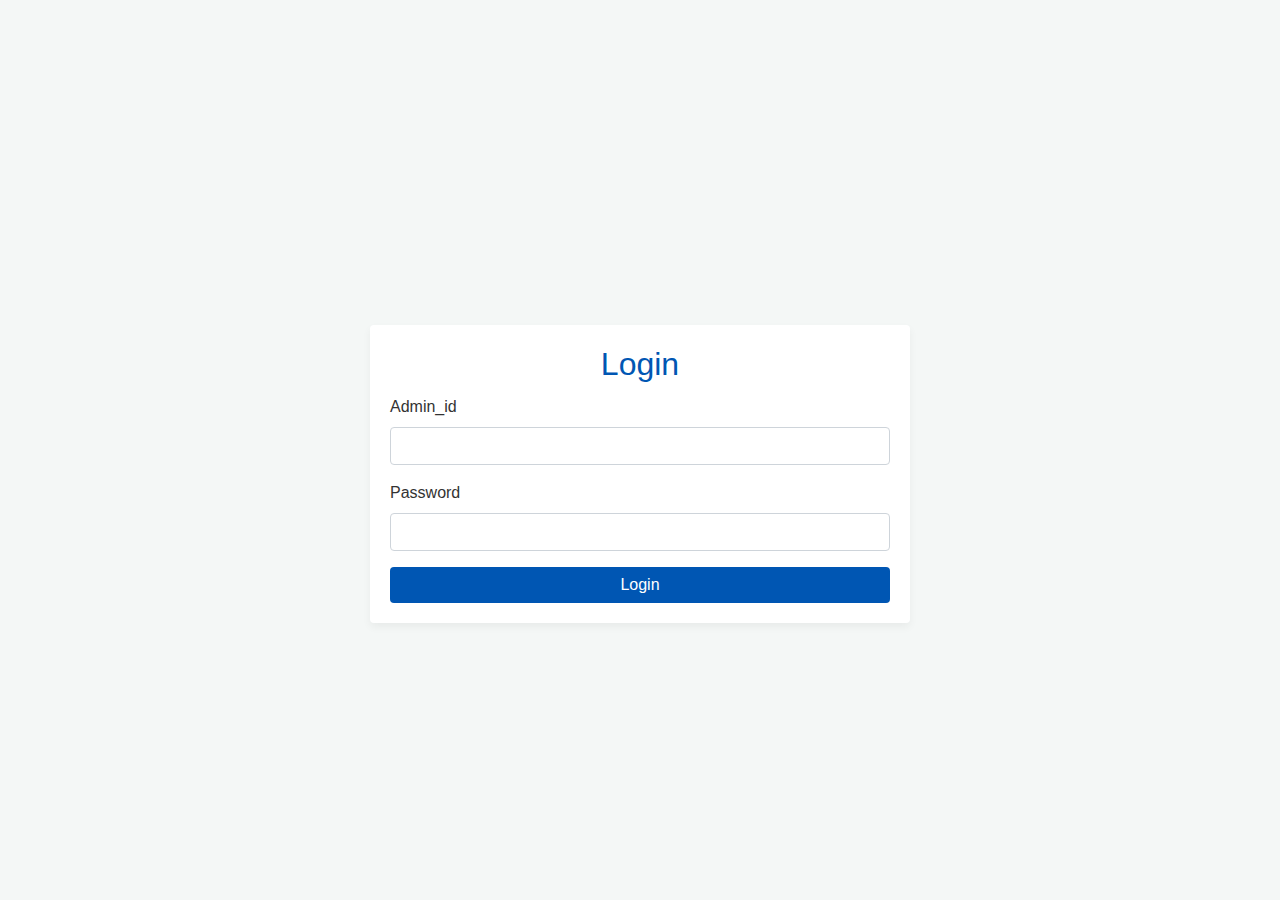
<file: adminloginpage.html>
<!DOCTYPE html>
<html lang="en">
<head>
<meta charset="UTF-8">
<meta name="viewport" content="width=device-width, initial-scale=1.0">
<title>Login - Library Management System</title>
<link rel="stylesheet" href="https://stackpath.bootstrapcdn.com/bootstrap/4.3.1/css/bootstrap.min.css">
<link rel="stylesheet" href="loginpagestyle.css">
</head>
<body>
<div class="container">
  <div class="row justify-content-center">
    <div class="col-md-6 mt-5">
      <div class="card">
        <div class="card-body">
          <h2 class="card-title text-center">Login</h2>
          <form id="loginForm">
            <div class="form-group">
              <label for="username">Admin_id</label>
              <input type="text" class="form-control" id="username" required>
            </div>
            <div class="form-group">
              <label for="password">Password</label>
              <input type="password" class="form-control" id="password" required>
            </div>
            <button type="submit" class="btn btn-primary btn-block">Login</button>
          </form>
        </div>
      </div>
    </div>
  </div>
</div>

<script>
  document.getElementById('loginForm').addEventListener('submit', function(event) {
    event.preventDefault();
    window.location.href = 'adminpage.html';
  });
</script>

<script src="https://code.jquery.com/jquery-3.3.1.slim.min.js"></script>
<script src="https://cdnjs.cloudflare.com/ajax/libs/popper.js/1.14.7/umd/popper.min.js"></script>
<script src="https://stackpath.bootstrapcdn.com/bootstrap/4.3.1/js/bootstrap.min.js"></script>
</body>
</html>
</file>
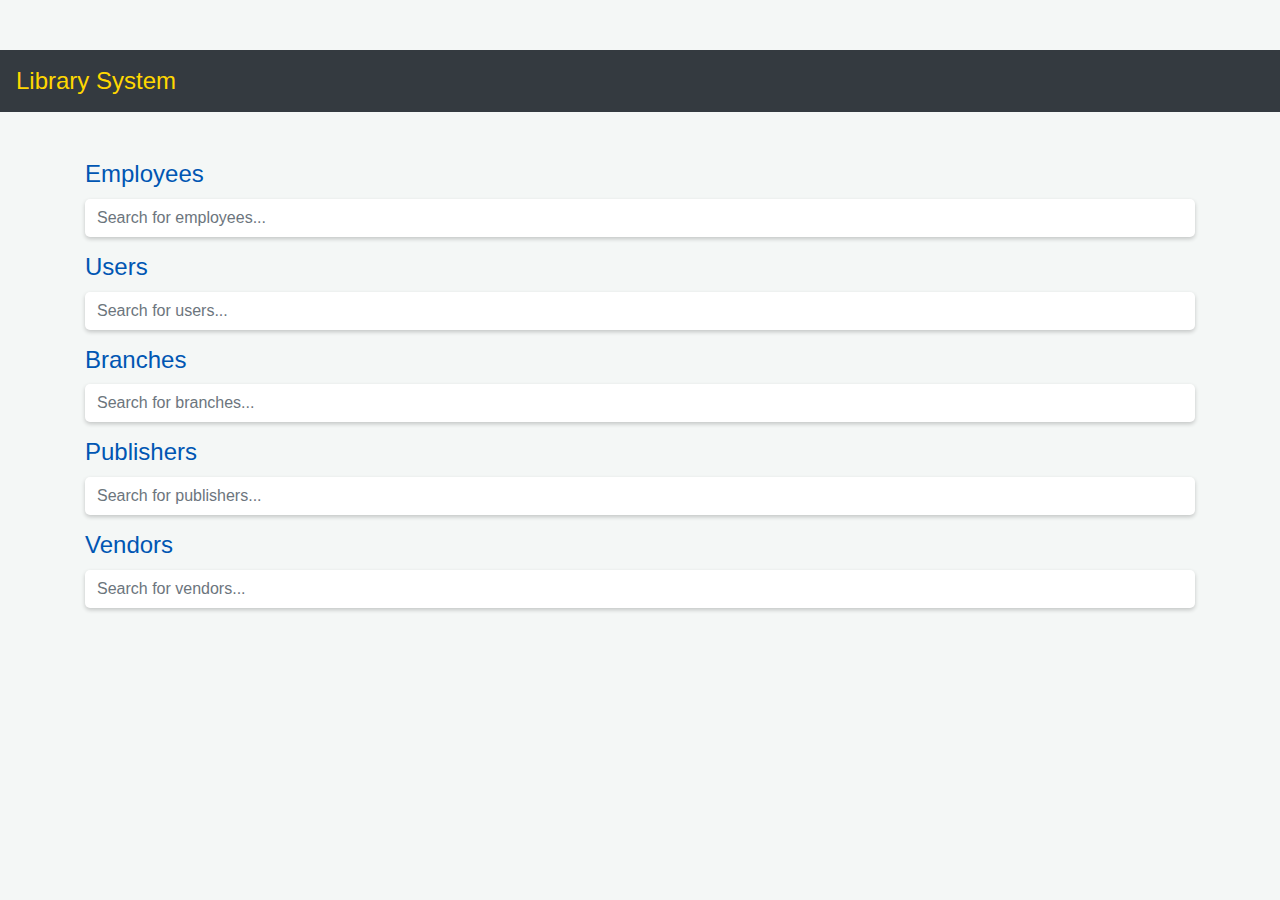
<file: adminpage.html>
<!DOCTYPE html>
<html lang="en">
<head>
<meta charset="UTF-8">
<meta name="viewport" content="width=device-width, initial-scale=1.0">
<title>Admin Dashboard - Library Management System</title>
<link rel="stylesheet" href="https://stackpath.bootstrapcdn.com/bootstrap/4.3.1/css/bootstrap.min.css">
<link rel="stylesheet" href="adminpagestyle.css">
</head>
<body>
<nav class="navbar navbar-expand-lg navbar-dark bg-dark">
  <a class="navbar-brand" href="#">Library System</a>
</nav>

<div class="container mt-5">
  <div id="employees" class="category-section">
    <h4>Employees</h4>
    <input type="text" class="form-control mb-3" placeholder="Search for employees...">
    <!-- Employee data goes here -->
  </div>

  <div id="users" class="category-section">
    <h4>Users</h4>
    <input type="text" class="form-control mb-3" placeholder="Search for users...">
    <!-- User data goes here -->
  </div>

  <div id="branches" class="category-section">
    <h4>Branches</h4>
    <input type="text" class="form-control mb-3" placeholder="Search for branches...">
    <!-- Branch data goes here -->
  </div>

  <div id="publishers" class="category-section">
    <h4>Publishers</h4>
    <input type="text" class="form-control mb-3" placeholder="Search for publishers...">
    <!-- Publisher data goes here -->
  </div>

  <div id="vendors" class="category-section">
    <h4>Vendors</h4>
    <input type="text" class="form-control mb-3" placeholder="Search for vendors...">
    <!-- Vendor data goes here -->
  </div>
</div>

<script src="https://code.jquery.com/jquery-3.3.1.slim.min.js"></script>
<script src="https://cdnjs.cloudflare.com/ajax/libs/popper.js/1.14.7/umd/popper.min.js"></script>
<script src="https://stackpath.bootstrapcdn.com/bootstrap/4.3.1/js/bootstrap.min.js"></script>
</body>
</html>
</file>
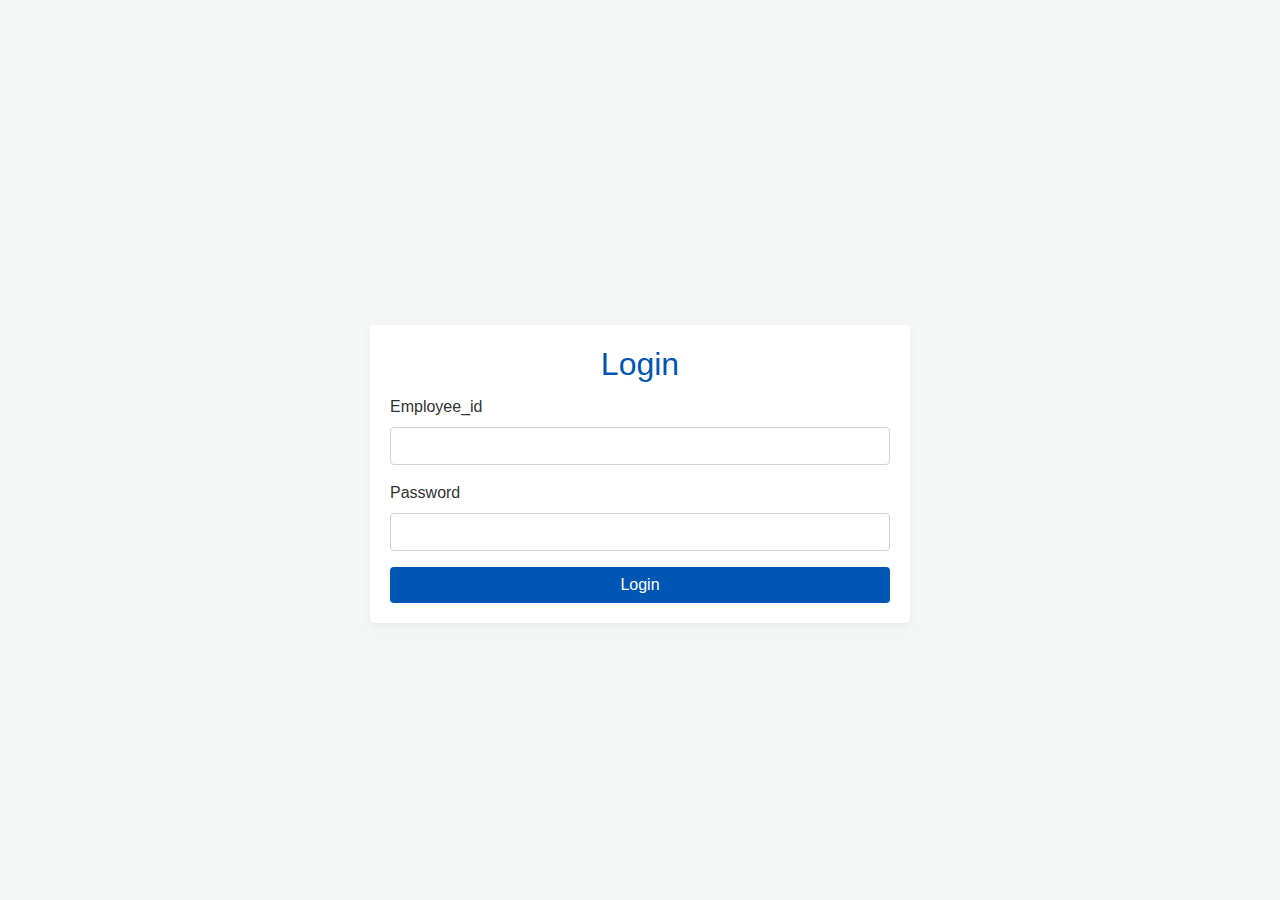
<file: employeeloginpage.html>
<!DOCTYPE html>
<html lang="en">
<head>
<meta charset="UTF-8">
<meta name="viewport" content="width=device-width, initial-scale=1.0">
<title>Login - Library Management System</title>
<link rel="stylesheet" href="https://stackpath.bootstrapcdn.com/bootstrap/4.3.1/css/bootstrap.min.css">
<link rel="stylesheet" href="loginpagestyle.css">
</head>
<body>
<div class="container">
  <div class="row justify-content-center">
    <div class="col-md-6 mt-5">
      <div class="card">
        <div class="card-body">
          <h2 class="card-title text-center">Login</h2>
          <form id="loginForm">
            <div class="form-group">
              <label for="username">Employee_id</label>
              <input type="text" class="form-control" id="username" required>
            </div>
            <div class="form-group">
              <label for="password">Password</label>
              <input type="password" class="form-control" id="password" required>
            </div>
            <button type="submit" class="btn btn-primary btn-block">Login</button>
          </form>
        </div>
      </div>
    </div>
  </div>
</div>

<script>
  document.getElementById('loginForm').addEventListener('submit', function(event) {
    event.preventDefault();
    window.location.href = 'Employee.html';
  });
</script>

<script src="https://code.jquery.com/jquery-3.3.1.slim.min.js"></script>
<script src="https://cdnjs.cloudflare.com/ajax/libs/popper.js/1.14.7/umd/popper.min.js"></script>
<script src="https://stackpath.bootstrapcdn.com/bootstrap/4.3.1/js/bootstrap.min.js"></script>
</body>
</html>
</file>
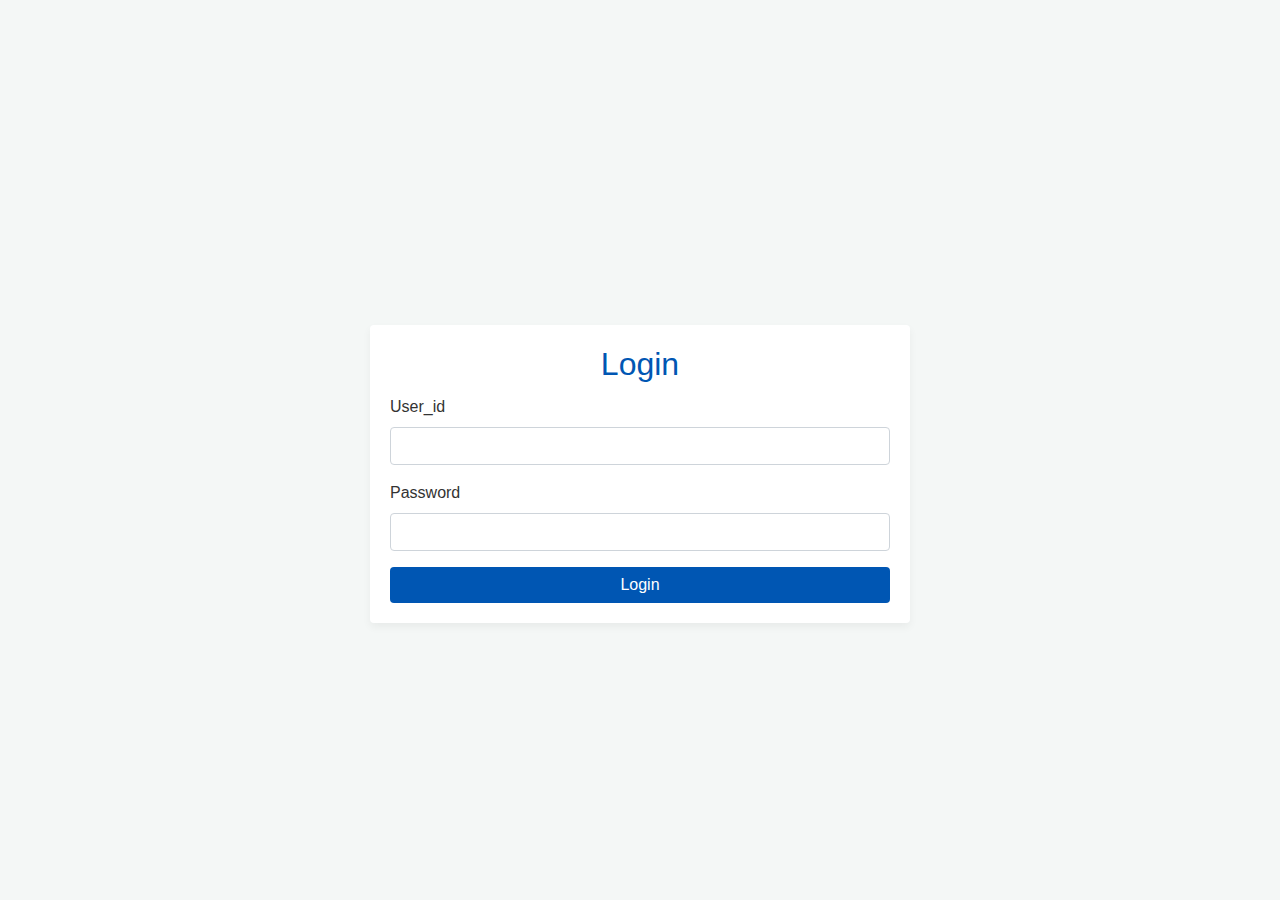
<file: userloginpage.html>
<!DOCTYPE html>
<html lang="en">
<head>
<meta charset="UTF-8">
<meta name="viewport" content="width=device-width, initial-scale=1.0">
<title>Login - Library Management System</title>
<link rel="stylesheet" href="https://stackpath.bootstrapcdn.com/bootstrap/4.3.1/css/bootstrap.min.css">
<link rel="stylesheet" href="loginpagestyle.css">
</head>
<body>
<div class="container">
  <div class="row justify-content-center">
    <div class="col-md-6 mt-5">
      <div class="card">
        <div class="card-body">
          <h2 class="card-title text-center">Login</h2>
          <form id="loginForm">
            <div class="form-group">
              <label for="username">User_id</label>
              <input type="text" class="form-control" id="username" required>
            </div>
            <div class="form-group">
              <label for="password">Password</label>
              <input type="password" class="form-control" id="password" required>
            </div>
            <button type="submit" class="btn btn-primary btn-block">Login</button>
          </form>
        </div>
      </div>
    </div>
  </div>
</div>

<script>
  document.getElementById('loginForm').addEventListener('submit', function(event) {
    event.preventDefault();
    window.location.href = 'userpage.html';
  });
</script>

<script src="https://code.jquery.com/jquery-3.3.1.slim.min.js"></script>
<script src="https://cdnjs.cloudflare.com/ajax/libs/popper.js/1.14.7/umd/popper.min.js"></script>
<script src="https://stackpath.bootstrapcdn.com/bootstrap/4.3.1/js/bootstrap.min.js"></script>
</body>
</html>
</file>
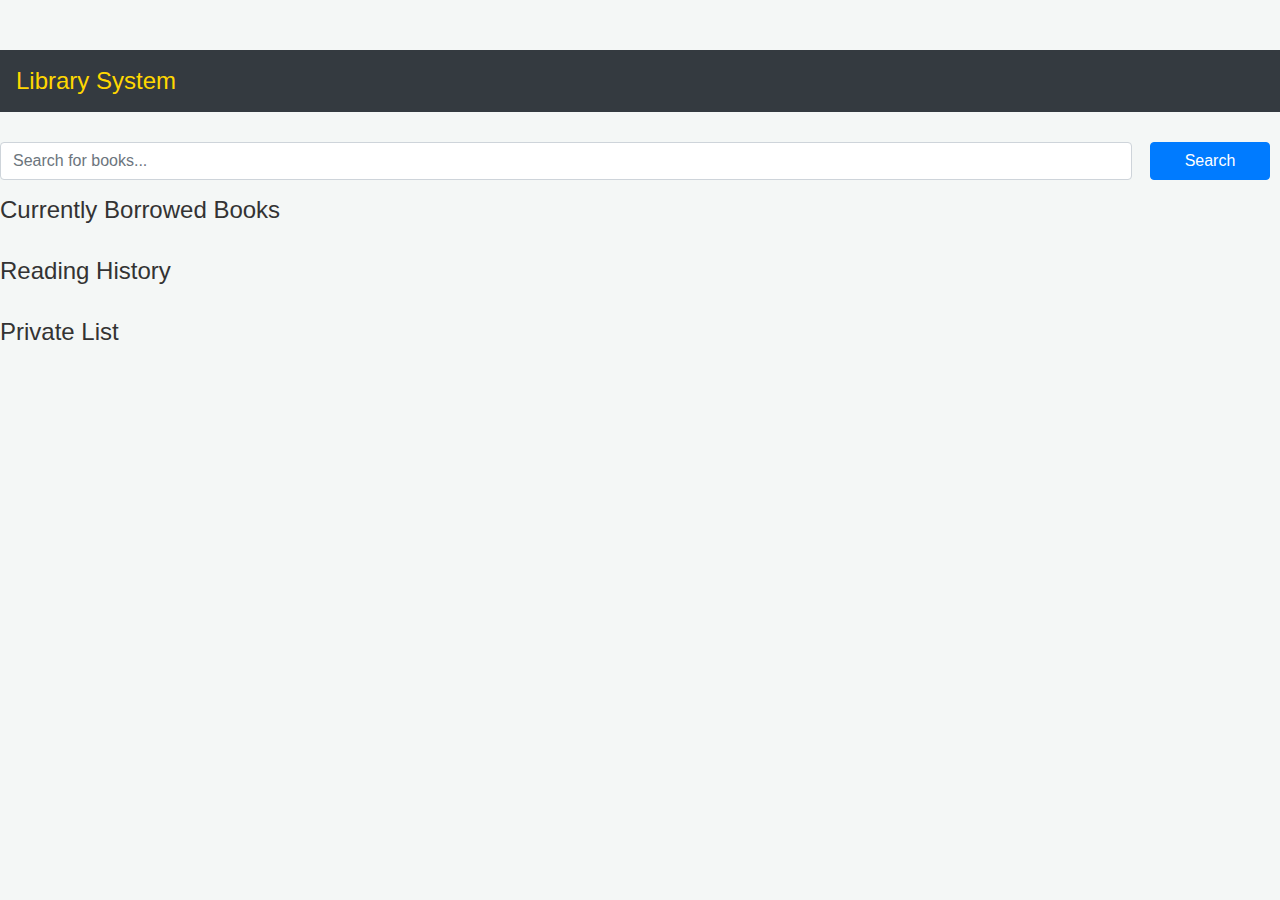
<file: userpage.html>
<!DOCTYPE html>
<html lang="en">
<head>
<meta charset="UTF-8">
<meta name="viewport" content="width=device-width, initial-scale=1.0">
<title>User Dashboard - Library Management System</title>
<link rel="stylesheet" href="https://stackpath.bootstrapcdn.com/bootstrap/4.3.1/css/bootstrap.min.css">
<link rel="stylesheet" href="homepagestyle.css">
</head>
<body>
<nav class="navbar navbar-expand-lg navbar-dark bg-dark">
  <a class="navbar-brand" href="#">Library System</a>
</nav>

<div class="search-bar mb-3 d-flex justify-content-between">
    <input type="text" class="form-control" placeholder="Search for books...">
    <button class="btn btn-primary ml-2" id="searchButton">Search</button>
</div>


  <div class="list-group">
    <h4>Currently Borrowed Books</h4>
    <!-- List items added here dynamically -->
  </div>

  <div class="list-group mt-4">
    <h4>Reading History</h4>
    <!-- List items added here dynamically -->
  </div>

  <div class="list-group mt-4">
    <h4>Private List</h4>
    <!-- List items added here dynamically -->
  </div>
</div>

<script src="https://code.jquery.com/jquery-3.3.1.slim.min.js"></script>
<script src="https://cdnjs.cloudflare.com/ajax/libs/popper.js/1.14.7/umd/popper.min.js"></script>
<script src="https://stackpath.bootstrapcdn.com/bootstrap/4.3.1/js/bootstrap.min.js"></script>
</body>
</html>
</file>
<file: loginpagestyle.css>
body {
    background-color: #f4f7f6; 
    color: #333; 
    height: 100vh; 
    display: flex;
    align-items: center;
    justify-content: center; 
}

.card {
    border: none;
    box-shadow: 0 4px 8px rgba(0,0,0,.05); /* Subtle shadow for depth */
}

.card-title {
    color: #0056b3; /* Theme color for titles */
}

.btn-primary {
    background-color: #0056b3; /* Deep blue background for buttons */
    border: none; /* Removes border */
}

.btn-primary:hover {
    background-color: #003d82; /* Darker blue on hover */
}
</file>
<file: adminpagestyle.css>
body {
    background-color: #f4f7f6; /* Light gray background for a subtle look */
    color: #333; /* Dark gray text for readability */
    margin-top: 50px;
}

.navbar-brand {
    font-size: 1.5em; 
    color: #ffd700 !important; 
}

.navbar {
    margin-bottom: 30px;
    background-color: #0056b3; 
}

.category-section h4 {
    color: #0056b3; /* Maintaining the theme color for headers */
    margin-bottom: 10px;
}

.category-section input {
    box-shadow: 0 2px 4px rgba(0,0,0,.2); /* Subtle shadow for depth */
    border: none; /* Clean design */
    border-radius: 5px; /* Rounded corners for input */
}

/* Responsive design adjustments if necessary */
@media (max-width: 768px) {
    .navbar {
      margin-bottom: 20px;
    }
  
    .container h1, .container h4 {
      font-size: 1.8em; /* Adjust heading size on smaller screens */
    }
}
</file>
<file: homepagestyle.css>
body {
    background-color: #f4f7f6; 
    color: #333; 
    margin-top: 50px;
  }
  
  .navbar-brand {
    font-size: 1.5em; 
    color: #ffd700 !important; 
  }
  
  .navbar {
    margin-bottom: 30px;
    background-color: #0056b3; 
  }
  
  .nav-link {
    color: #fff !important; 
  }
  
  .list-group-item-action {
    transition: transform 0.1s ease-in-out; 
  }
  
  .list-group-item-action:hover {
    transform: scale(1.05); 
    background-color: #e9ecef; 
  }
  
  .container h1 {
    color: #0056b3; 
    margin-bottom: 20px;
  }
  
  .lead {
    font-size: 1.1em; 
    color: #666; 
  }
  
  .list-group-item {
    border: none; 
    border-radius: 5px; 
    margin-bottom: 10px; 
    box-shadow: 0 2px 4px rgba(0,0,0,.2); 
  }
  
  
  @media (max-width: 768px) {
    .navbar {
      margin-bottom: 20px;
    }
  
    .container h1 {
      font-size: 1.8em; 
    }
  }
  .search-bar {
    display: flex;
    justify-content: space-between;
    gap: 10px;
}

.search-bar input {
    flex-grow: 1;
}

.search-bar button {
    min-width: 120px; 
}


.search-bar::after {
    content: "";
    display: table;
    clear: both;
}
</file>
